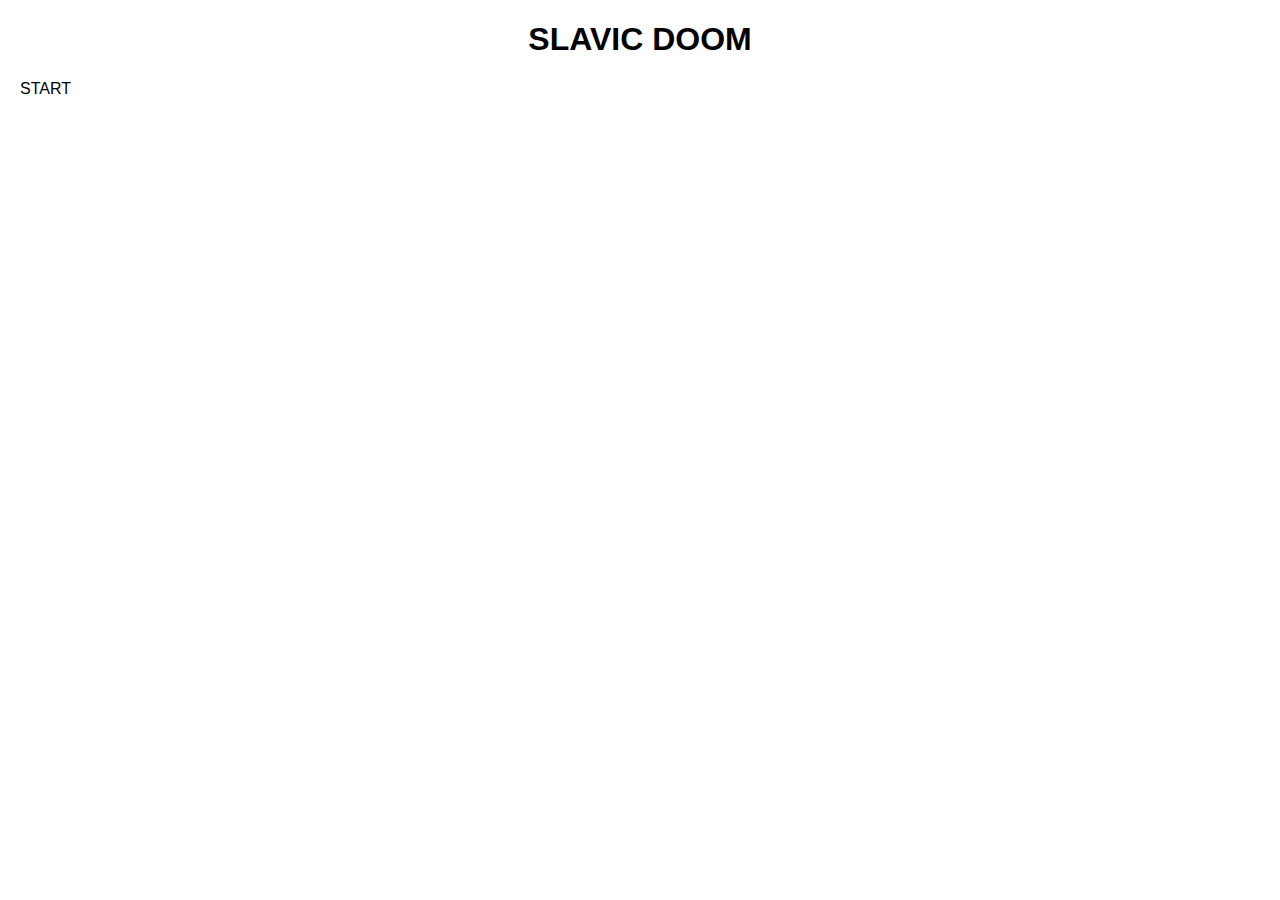
<file: index.html>
<!DOCTYPE html>
<html>
<head>
    <title>ES6/WebGL 2.0 examples</title>

    <link rel="stylesheet" type="text/css" href="common/style.css">
    <link rel="stylesheet" type="text/css" href="index.css">
</head>
<body>
    <h1>SLAVIC DOOM</h1>
    <a href="./17-game/17-game.html">START</a>
</body>
</html>
</file>
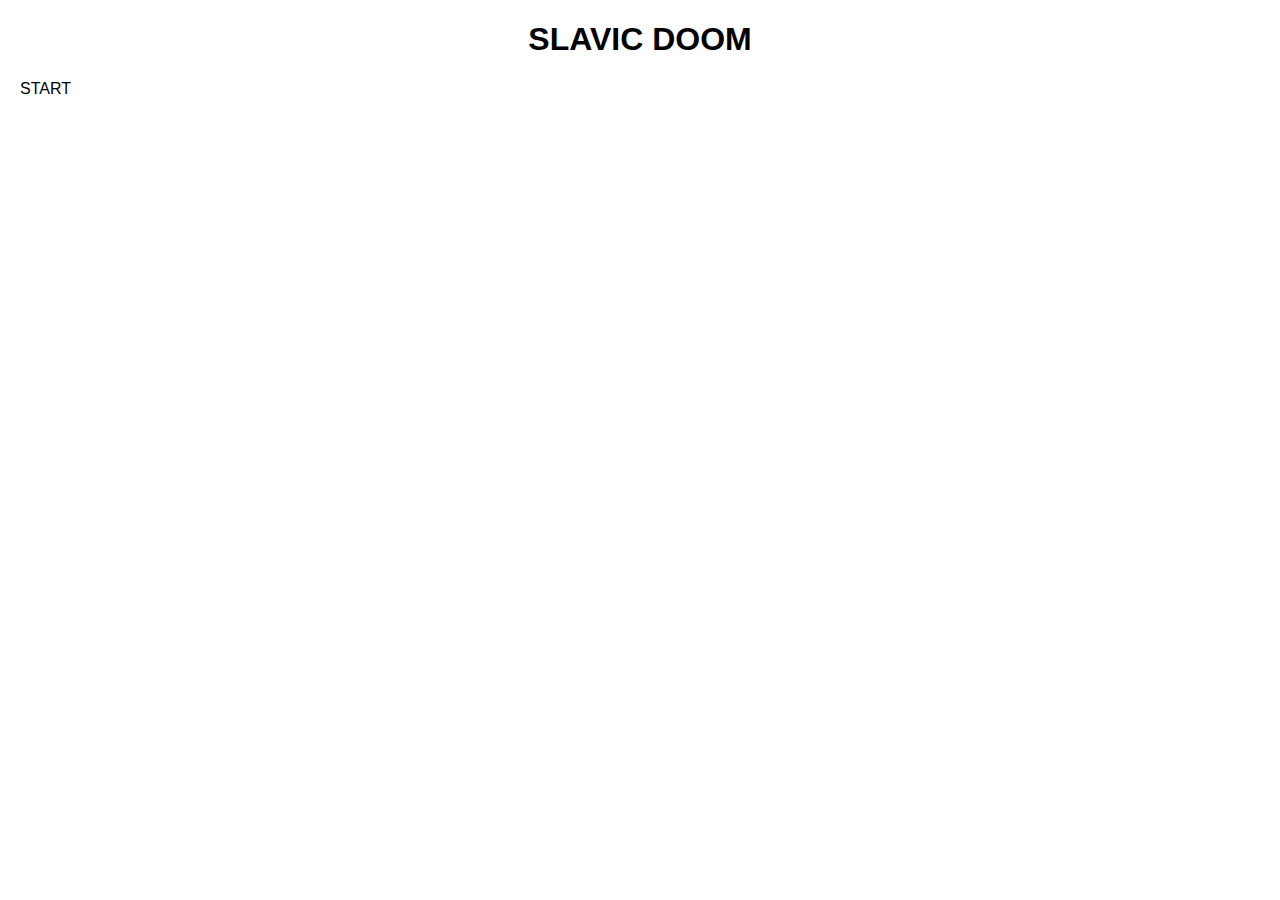
<file: 17-game/index.html>
<!DOCTYPE html>
<html>
<head>
    <title>ES6/WebGL 2.0 examples</title>

    <link rel="stylesheet" type="text/css" href="../../common/style.css">
    <link rel="stylesheet" type="text/css" href="../index.css">
</head>
<body>
    <h1>SLAVIC DOOM</h1>
    <a href="./17-game.html">START</a>
</body>
</html>
</file>
<file: common/style.css>
body, html {
    margin: 0;
    padding: 0;
    image-rendering: -webkit-optimize-contrast;
    image-rendering: optimizeSpeed;             
    image-rendering: -moz-crisp-edges;          
    image-rendering: -webkit-optimize-contrast; 
    image-rendering: -o-crisp-edges;            
    image-rendering: crisp-edges;               
    image-rendering: pixelated;
    -ms-interpolation-mode: nearest-neighbor;   
}

* {
    font-family: sans-serif;
}

.fullscreen {
    width: 100vw;
    height: 100vh;
    overflow: hidden;
}

.fullscreen > * {
    width: 100%;
    height: 100%;
}

.overlay {
    position: fixed;
    left: 1%;
    top: 2%;
}
/*
img.HUDFrame {
    position: fixed;
    left: 20%;
    top: 80%;
    width: 100%;
    height: 256px;
    image-rendering: -moz-crisp-edges;
    image-rendering: -webkit-crisp-edges;
    filter: saturate(5) hue-rotate(20deg);
}

img.HUDWGun {
    position: fixed;
    left: 73.35%;
    top: 80%;
    width: 512px;
    height: 256px;
    image-rendering: -moz-crisp-edges;
    image-rendering: -webkit-crisp-edges;
    filter: saturate(5) hue-rotate(20deg);
}

img.HUDPort {
    position: fixed;
    left: 0%;
    top: 80%;
    width: 395px;
    height: 256px;
    image-rendering: -moz-crisp-edges;
    image-rendering: -webkit-crisp-edges;
    filter: saturate(5) hue-rotate(20deg);
}
*/

.footer {
    position: fixed;
    display: grid;
    grid-template-columns: 15% 15% 40% 15% 15%;
    grid-template-rows: 60% 20% 20%;
    left: 0;
    bottom: 0;
    width: 100%;
    height: 40%;
}

.column {
    background-color: #9e9e9e;
    padding-bottom: auto;
    text-align: center;
    font-size: 300%;
    font-family: Impact, Haettenschweiler, 'Arial Narrow Bold', sans-serif;
    border-top: 3px solid black;
    border-bottom: 1px solid black;
}

#weapondiv {
    grid-row-start: 1; 
    grid-row-end: 4; 
    grid-column-start: 3; 
}

#pic {
    min-height: 100%;
}


a.back {
    display: block;
    padding: 5px 10px;
    background: #fff;
    border: 1px solid #ccc;
    cursor: pointer;
    text-decoration: none;
    color: #000;
}

a.back:hover {
    background: #ddd;
}
</file>
<file: index.css>
body {
    margin: 10px;
}

ul {
    padding-left: 10px;
}

li {
    background: white;
    list-style-type: none;
    padding: 5px;
}

a {
    color: black;
    text-decoration: none;
    padding: 5px;
    margin: auto; 
    width: 50%; 
    padding: 10px;
}

a:hover {
    background: #ddd;
}

h1{
    text-align: center;
}
</file>
